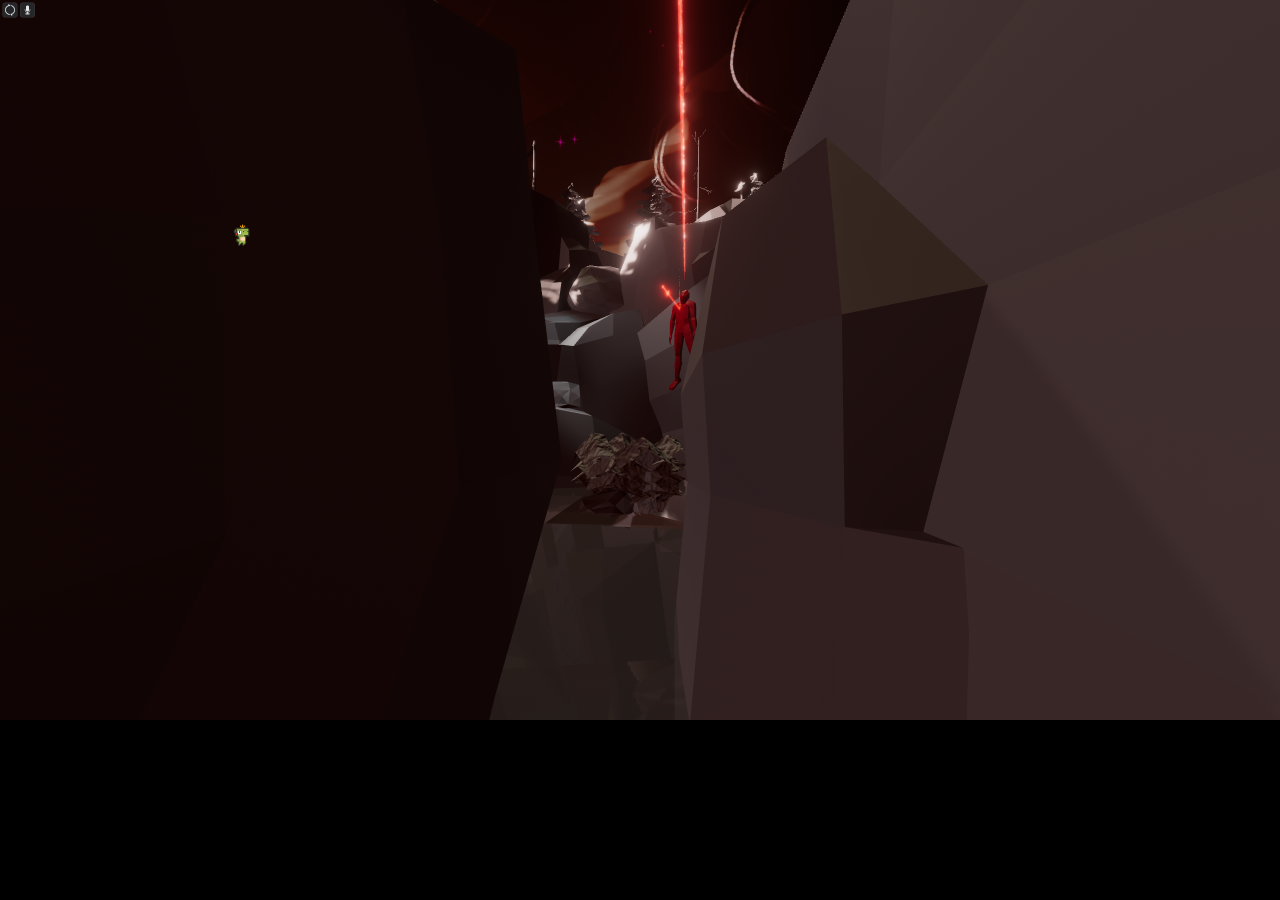
<file: pages/page3.html>
<!DOCTYPE >
<html>
	<head>
		<meta charset="utf-8">
		<title> Place 3</title>
        <link rel="stylesheet" href="../style.css" />
		<meta name="viewport" content="width=device-width, initial-scale=1.0, user-scalable=yes" />
	</head>
    <body>

    

        <div>
                <img src="../resources/011.png" width="100%">  
        </div>
        <div id="btn3">
                <p>
                     <a href="page4.html"><img src="../resources/btn60.png" width="4%"></a>	 
                </p>
                </div>
      
    </body>
    
</html>
</file>
<file: style.css>
body{
	margin:0;
	padding:0;
}




body{
    margin:0;
    padding:0;
	background: #000000;
  /*  height: 100vh; 
    display:flex; */
    align-items:center;
    justify-content:center;
    font-family: 'Segoe UI', Tahoma, Geneva, Verdana, sans-serif;
}



#dialog_box {
	width: 100%;
	height: 200px;
	background: rgba(112, 32, 32, 0.945);
	margin: auto;
	margin-top: 5%;
	text-align: center;
	padding-left: 0px;
	padding-right: 0px;
}
#dialog_box_text {
	border: 0;
	width: 100%;
	font-size: 20px;
	color: #FFFFFF;
	text-align: center;
	padding: 5px 5px;
	margin-top: 30px;
}

#dialog_box_text2 {
	border: 0;
	width: 100%;
	font-size: 20px;
	color: #ffae00;
	padding: 5px 5px;
	margin-top: 60px;
}

a:link {
	color: #FFFFFF;
}

a:visited {
	color:rgb(255, 206, 141)
}

#btn1{
	height: 20px;
	margin: auto;
	margin-top: -45%;
	text-align: center;
	padding-left: 1200px;
	padding-right: 3px;
	
}
#btn2{
	height: 20px;
	margin: auto;
	margin-top: -10%;
	text-align: center;
	padding-left: 50px;
	padding-right: 3px;
	
}
#btn3{
	height: 20px;
	margin: auto;
	margin-top: -40%;
	text-align: center;
	padding-left: 3px;
	padding-right: 800px;
	
}

#btn4{
	height: 20px;
	margin: auto;
	margin-top: -30%;
	text-align: center;
	padding-left: 1200px;
	padding-right: 0px;
	
}

#btn5{
	height: 20px;
	margin: auto;
	margin-top: -30%;
	text-align: center;
	padding-left: 3px;
	padding-right: 1200px;
	
}

#loading_button {
	display:flex;
	align-items:center;
	justify-content: center;
	height:100

}

button{
	background: transparent;
	border: 0;
	border-radius: 0;
	text-transform: uppercase;
	font-weight:bold;
	font-size: 20px;
	padding:15px 50px;
	position:relative;
}

button:before{
	transition: all 0.8s cubic-bezier(0.7,-0.5,0.2,2);
	content:"";
	width:1%;
	height:100%;
	background:rgba(54, 12, 12, 0.945);
	position:absolute;
	top:0;
	left:0;
}

button span{
	mix-blend-mode:darken;

}

button:hover:before{
	background:rgba(250, 63, 63, 0.945);
	width:100%
}
</file>
